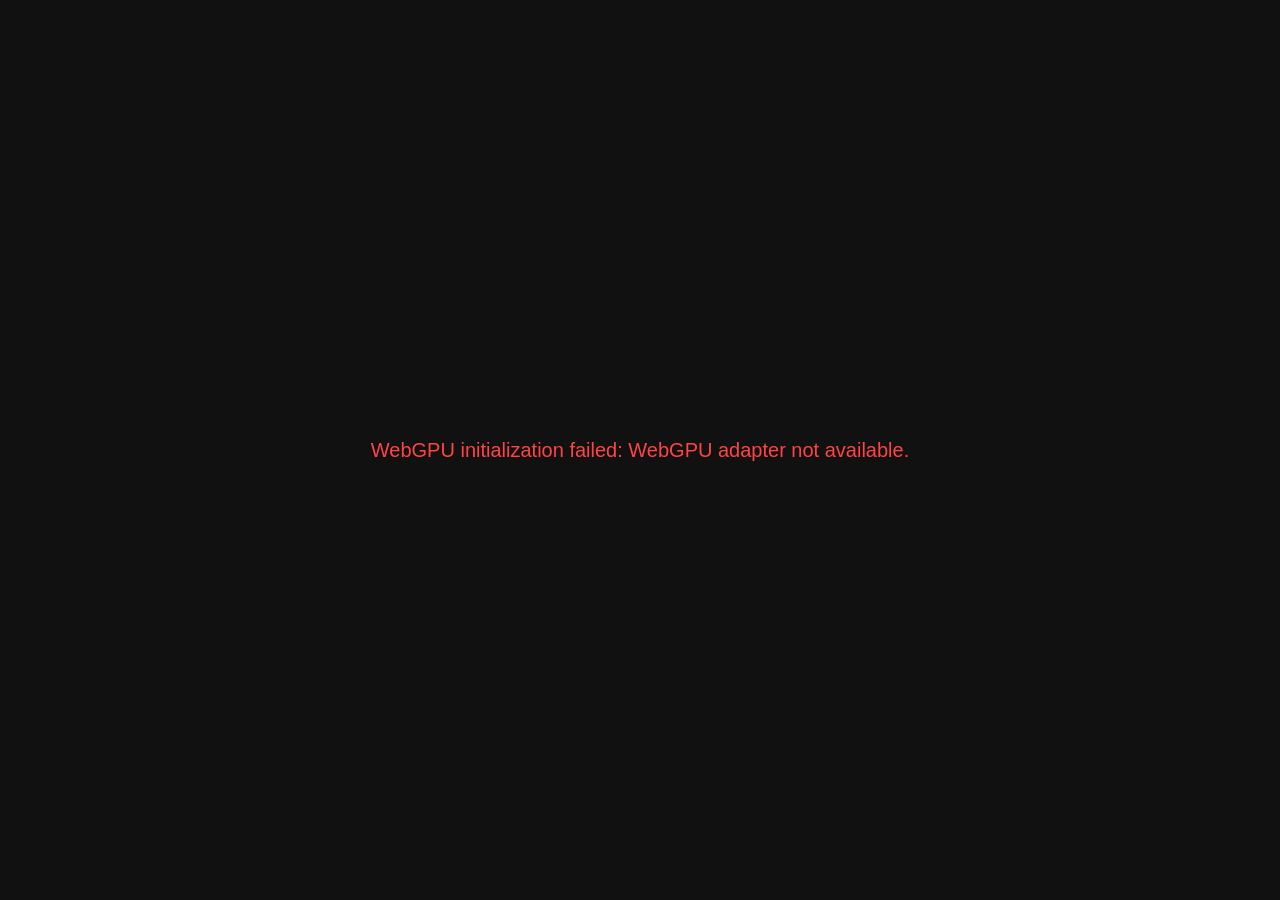
<file: index.html>
<!DOCTYPE html>
<html lang="en">
<head>
    <meta charset="UTF-8">
    <meta name="viewport" content="width=device-width, initial-scale=1.0, maximum-scale=1.0, user-scalable=no">

    <title>Mandelbrot Set Explorer — Interactive Deep Zoom with WebGPU</title>
    <meta name="description" content="Explore the Mandelbrot set in real time with unlimited deep zoom. Runs entirely in your browser using WebGPU and perturbation theory for arbitrary precision. No install required.">
    <meta name="keywords" content="Mandelbrot set, fractal explorer, deep zoom, WebGPU, interactive fractal, Mandelbrot zoom, fractal viewer, complex plane, browser fractal">
    <meta name="author" content="Edoardo Barbieri">
    <meta name="robots" content="index, follow">
    <link rel="canonical" href="https://edobrb.github.io/mandelbrot/">

    <!-- Open Graph -->
    <meta property="og:type" content="website">
    <meta property="og:url" content="https://edobrb.github.io/mandelbrot/">
    <meta property="og:title" content="Mandelbrot Set Explorer — Interactive Deep Zoom with WebGPU">
    <meta property="og:description" content="Explore the Mandelbrot set in real time with unlimited deep zoom. Runs entirely in your browser using WebGPU and perturbation theory for arbitrary precision.">
    <meta property="og:image" content="https://edobrb.github.io/mandelbrot/screen.jpg">
    <meta property="og:image:alt" content="Deep zoom into the Mandelbrot set rendered with WebGPU">
    <meta property="og:locale" content="en_US">
    <meta property="og:site_name" content="Mandelbrot Set Explorer">

    <!-- Twitter Card -->
    <meta name="twitter:card" content="summary_large_image">
    <meta name="twitter:url" content="https://edobrb.github.io/mandelbrot/">
    <meta name="twitter:title" content="Mandelbrot Set Explorer — Interactive Deep Zoom with WebGPU">
    <meta name="twitter:description" content="Explore the Mandelbrot set in real time with unlimited deep zoom. Runs entirely in your browser using WebGPU.">
    <meta name="twitter:image" content="https://edobrb.github.io/mandelbrot/screen.jpg">

    <!-- Structured data -->
    <script type="application/ld+json">
    {
      "@context": "https://schema.org",
      "@type": "WebApplication",
      "name": "Mandelbrot Set Explorer",
      "url": "https://edobrb.github.io/mandelbrot/",
      "description": "Interactive Mandelbrot set explorer with unlimited deep zoom, running in the browser via WebGPU and perturbation theory.",
      "applicationCategory": "EducationalApplication",
      "operatingSystem": "Any",
      "browserRequirements": "Requires a browser with WebGPU support (Chrome 113+, Edge 113+)",
      "author": {
        "@type": "Person",
        "name": "Edoardo Barbieri"
      },
      "image": "https://edobrb.github.io/mandelbrot/screen.jpg",
      "isAccessibleForFree": true,
      "keywords": "Mandelbrot, fractal, deep zoom, WebGPU, interactive, complex plane"
    }
    </script>

    <link rel="stylesheet" href="style.css">
</head>
<body>
    <canvas id="mandelbrot-canvas"></canvas>
    <div id="error-message" class="hidden"></div>
    <div id="ui-container"></div>
    <script type="module" src="main.js"></script>
</body>
</html>
</file>
<file: style.css>
*,
*::before,
*::after {
    margin: 0;
    padding: 0;
    box-sizing: border-box;
}

html, body {
    width: 100%;
    height: 100%;
    overflow: hidden;
    background: #000;
    font-family: 'Segoe UI', -apple-system, BlinkMacSystemFont, Roboto, Helvetica, Arial, sans-serif;
    color: #e0e0e0;
    -webkit-user-select: none;
    user-select: none;
}

/* ---------- Canvas ---------- */

#mandelbrot-canvas {
    display: block;
    width: 100%;
    height: 100%;
    cursor: crosshair;
    touch-action: none;
}

/* ---------- Error message ---------- */

#error-message {
    position: fixed;
    inset: 0;
    display: flex;
    align-items: center;
    justify-content: center;
    padding: 2rem;
    font-size: 1.25rem;
    text-align: center;
    background: #111;
    color: #f44;
    z-index: 100;
}

/* ---------- Dashboard ---------- */

.dashboard {
    position: fixed;
    top: 12px;
    left: 12px;
    background: rgba(12, 12, 14, 0.92);
    backdrop-filter: blur(16px);
    -webkit-backdrop-filter: blur(16px);
    border: 1px solid rgba(255, 255, 255, 0.08);
    border-radius: 12px;
    padding: 16px;
    z-index: 50;
    pointer-events: auto;
    font-size: 12px;
    line-height: 1.5;
    width: 340px;
    max-height: calc(100vh - 64px);
    overflow-y: auto;
    scrollbar-width: thin;
    scrollbar-color: rgba(255,255,255,0.10) transparent;
    color: #b0b0b0;
    box-shadow: 0 8px 32px rgba(0, 0, 0, 0.4);
}
.dashboard.hidden { display: none; }

/* Dashboard title */
.dash-title {
    font-size: 13px;
    font-weight: 700;
    color: #fff;
    margin: 0 0 12px;
    padding: 0;
    letter-spacing: 0.02em;
}

/* Collapsible sections */
.dash-section-header {
    display: flex;
    align-items: center;
    justify-content: space-between;
    font-size: 10px;
    font-weight: 600;
    letter-spacing: 0.08em;
    text-transform: uppercase;
    color: rgba(255, 255, 255, 0.28);
    margin: 14px 0 8px;
    padding-bottom: 6px;
    border-bottom: 1px solid rgba(255,255,255,0.06);
    cursor: pointer;
    user-select: none;
}
.dash-section-header:hover { color: rgba(255, 255, 255, 0.5); }
.dash-chevron { font-size: 8px; }
.dash-section-body.collapsed { display: none; }

/* Live stats */
.dash-stats {
    display: grid;
    grid-template-columns: auto 1fr;
    column-gap: 12px;
    row-gap: 4px;
    padding: 2px 0;
}
.stat-label {
    color: rgba(255, 255, 255, 0.35);
    font-size: 11px;
    white-space: nowrap;
    line-height: 1.6;
}
.stat-value {
    color: rgba(255, 255, 255, 0.65);
    font-family: 'SF Mono', 'Fira Code', 'Consolas', monospace;
    font-size: 11px;
    overflow: hidden;
    text-overflow: ellipsis;
    white-space: nowrap;
    line-height: 1.6;
}
input.stat-input {
    background: transparent;
    border: none;
    border-bottom: 1px solid rgba(255, 255, 255, 0.15);
    outline: none;
    width: 100%;
    padding: 0;
    cursor: text;
}
input.stat-input:focus {
    border-bottom-color: rgba(255, 255, 255, 0.5);
    color: #fff;
}

/* Setting rows */
.dash-row {
    display: flex;
    align-items: center;
    gap: 10px;
    margin-bottom: 8px;
}
.dash-row--wrap { flex-wrap: wrap; }
.dash-row--checkbox { margin-top: -4px; margin-bottom: 10px; }
.dash-label--minor { font-size: 10.5px; opacity: 0.7; }
.dash-checkbox { width: 13px; height: 13px; accent-color: #4a9eff; cursor: pointer; flex-shrink: 0; }

.dash-label {
    color: rgba(255, 255, 255, 0.5);
    font-size: 11.5px;
    white-space: nowrap;
    flex-shrink: 0;
    width: 120px;
}

/* Segmented control */
.seg-control {
    display: flex;
    background: rgba(255,255,255,0.04);
    border: 1px solid rgba(255,255,255,0.08);
    border-radius: 8px;
    overflow: hidden;
    padding: 3px;
    gap: 2px;
}
.seg-btn {
    flex: 1;
    background: transparent;
    border: none;
    color: rgba(255,255,255,0.4);
    font-size: 11.5px;
    padding: 6px 12px;
    cursor: pointer;
    border-radius: 6px;
    transition: background 0.15s, color 0.15s;
}
.seg-btn + .seg-btn { border-left: none; }
.seg-btn.active {
    background: rgba(255,255,255,0.14);
    color: #e8e8e8;
    box-shadow: 0 1px 4px rgba(0,0,0,0.2);
}
.seg-btn:hover:not(.active) { background: rgba(255,255,255,0.06); }

/* Slider + number group */
.dash-slider-group {
    display: flex;
    align-items: center;
    gap: 8px;
    flex: 1;
    min-width: 0;
}
.dash-slider {
    flex: 1;
    height: 3px;
    accent-color: rgba(255,255,255,0.5);
    cursor: pointer;
    min-width: 0;
}
.dash-number {
    width: 54px;
    flex-shrink: 0;
    background: rgba(255,255,255,0.05);
    border: 1px solid rgba(255,255,255,0.10);
    border-radius: 5px;
    color: #ccc;
    font-size: 11px;
    font-family: 'SF Mono', 'Fira Code', 'Consolas', monospace;
    padding: 3px 6px;
    text-align: right;
    outline: none;
    transition: border-color 0.15s;
}
.dash-number:focus { border-color: rgba(255,255,255,0.30); }

/* ── Gradient Editor ── */

.ge {
    margin-bottom: 4px;
}

.ge-toolbar {
    display: flex;
    align-items: center;
    justify-content: space-between;
    margin-bottom: 6px;
}

.ge-hint {
    font-size: 11px;
    color: rgba(255, 255, 255, 0.55);
    font-style: italic;
}

.ge-dice {
    padding: 2px 7px;
    font-size: 14px;
    line-height: 1;
}

/* Track: unified border wrapping canvas + rail */
.ge-track {
    cursor: crosshair;
    border-radius: 6px;
    border: 1px solid rgba(255, 255, 255, 0.08);
    overflow: visible;
}

.ge-canvas {
    display: block;
    width: 100%;
    height: 28px;
    border-radius: 5px 5px 0 0;
    pointer-events: none;
}

.ge-rail {
    position: relative;
    height: 24px;
    background: rgba(255, 255, 255, 0.025);
    border-top: 1px solid rgba(255, 255, 255, 0.05);
    border-radius: 0 0 5px 5px;
    overflow: visible;
}

/* Handle: colored circle with a tick connecting to the bar */
.ge-handle {
    position: absolute;
    bottom: 3px;
    transform: translateX(-50%);
    width: 14px;
    height: 14px;
    background: var(--stop-color);
    border: 2px solid rgba(255, 255, 255, 0.5);
    border-radius: 50%;
    cursor: pointer;
    z-index: 5;
    transition: transform 0.12s ease, border-color 0.12s, box-shadow 0.12s;
    box-shadow: 0 1px 4px rgba(0, 0, 0, 0.45);
    touch-action: none;
    outline: none;
}

/* Vertical tick from handle up to the gradient bar */
.ge-handle::before {
    content: '';
    position: absolute;
    bottom: 100%;
    left: 50%;
    transform: translateX(-50%);
    width: 2px;
    height: 5px;
    background: var(--stop-color);
    border-radius: 1px;
    opacity: 0.65;
    transition: opacity 0.12s;
}

.ge-handle:hover {
    transform: translateX(-50%) scale(1.2);
    border-color: #fff;
    box-shadow: 0 0 0 3px rgba(255, 255, 255, 0.08), 0 2px 8px rgba(0, 0, 0, 0.5);
    z-index: 10;
}
.ge-handle:hover::before { opacity: 1; }

/* While dragging, keep visual focus on the dragged handle only. */
.ge-rail--dragging .ge-handle:not(.ge-handle--dragging) {
    pointer-events: none;
}
.ge-rail--dragging .ge-handle:not(.ge-handle--dragging):hover {
    transform: translateX(-50%);
    border-color: rgba(255, 255, 255, 0.5);
    box-shadow: 0 1px 4px rgba(0, 0, 0, 0.45);
    z-index: 5;
}

.ge-handle--active {
    border-color: #fff;
    box-shadow: 0 0 0 3px rgba(255, 255, 255, 0.15), 0 2px 8px rgba(0, 0, 0, 0.5);
    z-index: 10;
}

.ge-handle--dragging {
    transform: translateX(-50%) scale(1.25);
    border-color: #fff;
    box-shadow: 0 0 0 4px rgba(255, 255, 255, 0.12), 0 3px 12px rgba(0, 0, 0, 0.6);
    z-index: 20;
    transition: none;
    cursor: ew-resize;
}

.ge-handle--endpoint {
    border-radius: 3px;
    width: 12px;
    height: 12px;
    bottom: 4px;
}

.ge-handle:focus-visible {
    box-shadow: 0 0 0 3px rgba(100, 150, 255, 0.4), 0 2px 8px rgba(0, 0, 0, 0.5);
}

/* ── Inline color editor (below rail) ── */

.ge-editor {
    max-height: 0;
    overflow: hidden;
    opacity: 0;
    transition: max-height 0.2s ease, opacity 0.15s ease, margin 0.2s ease;
    margin-top: 0;
}

.ge-editor--open {
    max-height: 120px;
    opacity: 1;
    margin-top: 8px;
    background: rgba(255, 255, 255, 0.03);
    border: 1px solid rgba(255, 255, 255, 0.08);
    border-radius: 6px;
    padding: 8px 10px;
}

.ge-editor__header {
    display: flex;
    align-items: center;
    justify-content: space-between;
    font-size: 10px;
    font-weight: 600;
    text-transform: uppercase;
    letter-spacing: 0.05em;
    color: rgba(255, 255, 255, 0.3);
    margin-bottom: 6px;
}

.ge-editor__close {
    background: none;
    border: none;
    color: rgba(255, 255, 255, 0.3);
    font-size: 15px;
    cursor: pointer;
    padding: 0 2px;
    line-height: 1;
    transition: color 0.1s;
}
.ge-editor__close:hover { color: rgba(255, 255, 255, 0.7); }

.ge-editor__color-row {
    display: flex;
    align-items: center;
    gap: 8px;
}

.ge-editor__picker {
    width: 36px;
    height: 28px;
    border: 1px solid rgba(255, 255, 255, 0.12);
    border-radius: 4px;
    cursor: pointer;
    padding: 2px;
    background: transparent;
    flex-shrink: 0;
}

.ge-editor__hex {
    width: 80px;
    flex-shrink: 0;
    background: rgba(255, 255, 255, 0.05);
    border: 1px solid rgba(255, 255, 255, 0.10);
    border-radius: 4px;
    color: #ccc;
    font-family: 'SF Mono', 'Fira Code', 'Consolas', monospace;
    font-size: 11px;
    padding: 5px 8px;
    outline: none;
    transition: border-color 0.15s;
}
.ge-editor__hex:focus { border-color: rgba(255, 255, 255, 0.3); }

.ge-editor__delete {
    margin-left: auto;
    flex-shrink: 0;
}

/* Generic buttons */
.dash-btn {
    background: rgba(255,255,255,0.06);
    border: 1px solid rgba(255,255,255,0.10);
    border-radius: 6px;
    color: #b0b0b0;
    font-size: 11px;
    padding: 5px 10px;
    cursor: pointer;
    white-space: nowrap;
    transition: background 0.15s, border-color 0.15s;
}
.dash-btn:hover { background: rgba(255,255,255,0.12); border-color: rgba(255,255,255,0.16); }
.dash-btn--danger { color: #c06060; border-color: rgba(200,70,70,0.18); }
.dash-btn--danger:hover { background: rgba(200,70,70,0.12); border-color: rgba(200,70,70,0.28); }
.dash-btn--go {
    padding: 5px 8px;
    color: #6bc;
    border-color: rgba(80,180,220,0.18);
    flex-shrink: 0;
}
.dash-btn--go:hover { background: rgba(80,180,220,0.10); border-color: rgba(80,180,220,0.28); }
.dash-btn--icon {
    padding: 3px 7px;
    font-size: 13px;
    line-height: 1.2;
    flex-shrink: 0;
}

/* Text input */
.dash-text-input {
    flex: 1;
    min-width: 0;
    background: rgba(255,255,255,0.05);
    border: 1px solid rgba(255,255,255,0.10);
    border-radius: 6px;
    color: #ccc;
    font-size: 12px;
    padding: 5px 8px;
    outline: none;
    transition: border-color 0.15s;
}
.dash-text-input:focus { border-color: rgba(255,255,255,0.30); }

/* Bookmarks */
.bookmarks-list {
    margin-top: 6px;
    display: flex;
    flex-direction: column;
    gap: 4px;
}
.bookmarks-empty { font-size: 11px; color: rgba(255,255,255,0.25); padding: 4px 0; }
.bookmark-row {
    display: flex;
    align-items: center;
    gap: 6px;
    background: rgba(255,255,255,0.03);
    border: 1px solid rgba(255,255,255,0.06);
    border-radius: 6px;
    padding: 6px 8px;
    transition: background 0.1s;
}
.bookmark-row:hover { background: rgba(255,255,255,0.05); }
.bookmark-info { flex: 1; min-width: 0; }
.bookmark-name {
    font-size: 12px;
    color: #bbb;
    white-space: nowrap;
    overflow: hidden;
    text-overflow: ellipsis;
}
.bookmark-zoom {
    font-size: 10px;
    color: rgba(255,255,255,0.3);
    font-family: 'SF Mono', 'Fira Code', 'Consolas', monospace;
}

/* Action bar */
.action-bar {
    display: flex;
    gap: 6px;
    margin-top: 14px;
    padding-top: 10px;
    border-top: 1px solid rgba(255,255,255,0.06);
}
.action-btn { flex: 1; justify-content: center; text-align: center; }

/* Help */
.dash-help {
    margin-top: 10px;
    font-size: 11px;
    color: rgba(255,255,255,0.55);
    line-height: 1.7;
}

/* ---------- Floating toggle button (smartphone mode) ---------- */

.float-toggle-btn {
    position: fixed;
    bottom: 20px;
    right: 20px;
    z-index: 60;
    width: 48px;
    height: 48px;
    border-radius: 50%;
    background: rgba(12, 12, 14, 0.92);
    backdrop-filter: blur(16px);
    -webkit-backdrop-filter: blur(16px);
    border: 1px solid rgba(255, 255, 255, 0.12);
    color: #ccc;
    font-size: 20px;
    cursor: pointer;
    display: flex;
    align-items: center;
    justify-content: center;
    transition: background 0.15s, color 0.15s, border-color 0.15s;
    touch-action: manipulation;
    box-shadow: 0 4px 16px rgba(0, 0, 0, 0.3);
}
.float-toggle-btn:hover,
.float-toggle-btn.panel-open { background: rgba(50, 50, 55, 0.95); color: #fff; border-color: rgba(255,255,255,0.2); }

/* ---------- Utility ---------- */

.hidden {
    display: none !important;
}
</file>
<file: web/style.css>
*,
*::before,
*::after {
    margin: 0;
    padding: 0;
    box-sizing: border-box;
}

html, body {
    width: 100%;
    height: 100%;
    overflow: hidden;
    background: #000;
    font-family: 'Segoe UI', -apple-system, BlinkMacSystemFont, Roboto, Helvetica, Arial, sans-serif;
    color: #e0e0e0;
    -webkit-user-select: none;
    user-select: none;
}

/* ---------- Canvas ---------- */

#mandelbrot-canvas {
    display: block;
    width: 100%;
    height: 100%;
    cursor: crosshair;
    touch-action: none;
}

/* ---------- Error message ---------- */

#error-message {
    position: fixed;
    inset: 0;
    display: flex;
    align-items: center;
    justify-content: center;
    padding: 2rem;
    font-size: 1.25rem;
    text-align: center;
    background: #111;
    color: #f44;
    z-index: 100;
}

/* ---------- Dashboard ---------- */

.dashboard {
    position: fixed;
    top: 12px;
    left: 12px;
    background: rgba(10, 10, 10, 0.88);
    backdrop-filter: blur(10px);
    -webkit-backdrop-filter: blur(10px);
    border: 1px solid rgba(255, 255, 255, 0.10);
    border-radius: 10px;
    padding: 12px 14px 10px;
    z-index: 50;
    pointer-events: auto;
    font-size: 12px;
    line-height: 1.5;
    width: 340px;
    max-height: calc(100vh - 24px);
    overflow-y: auto;
    scrollbar-width: thin;
    scrollbar-color: rgba(255,255,255,0.12) transparent;
    color: #bbb;
}
.dashboard.hidden { display: none; }

/* Section dividers */
.dash-divider {
    font-size: 9px;
    font-weight: 700;
    letter-spacing: 0.12em;
    text-transform: uppercase;
    color: #555;
    margin: 10px 0 6px;
    padding-bottom: 3px;
    border-bottom: 1px solid rgba(255,255,255,0.06);
}

/* Live stats */
.dash-stats {
    display: grid;
    grid-template-columns: auto 1fr;
    column-gap: 10px;
    row-gap: 1px;
}
.stat-label {
    color: #666;
    font-size: 11px;
    white-space: nowrap;
}
.stat-value {
    color: #999;
    font-family: 'SF Mono', 'Fira Code', 'Consolas', monospace;
    font-size: 11px;
    overflow: hidden;
    text-overflow: ellipsis;
    white-space: nowrap;
}

/* Setting rows */
.dash-row {
    display: flex;
    align-items: center;
    gap: 8px;
    margin-bottom: 5px;
}
.dash-row--wrap { flex-wrap: wrap; }

.dash-label {
    color: #888;
    font-size: 12px;
    white-space: nowrap;
    flex-shrink: 0;
    width: 120px;
}

/* Segmented control */
.seg-control {
    display: flex;
    border: 1px solid rgba(255,255,255,0.12);
    border-radius: 5px;
    overflow: hidden;
}
.seg-btn {
    flex: 1;
    background: transparent;
    border: none;
    color: #777;
    font-size: 11px;
    padding: 3px 0;
    cursor: pointer;
    transition: background 0.1s, color 0.1s;
}
.seg-btn + .seg-btn { border-left: 1px solid rgba(255,255,255,0.12); }
.seg-btn.active {
    background: rgba(255,255,255,0.12);
    color: #ddd;
}
.seg-btn:hover:not(.active) { background: rgba(255,255,255,0.06); }

/* Slider + number group */
.dash-slider-group {
    display: flex;
    align-items: center;
    gap: 5px;
    flex: 1;
    min-width: 0;
}
.dash-slider {
    flex: 1;
    height: 3px;
    accent-color: #777;
    cursor: pointer;
    min-width: 0;
}
.dash-number {
    width: 54px;
    flex-shrink: 0;
    background: rgba(255,255,255,0.06);
    border: 1px solid rgba(255,255,255,0.12);
    border-radius: 4px;
    color: #ccc;
    font-size: 11px;
    font-family: 'SF Mono', 'Fira Code', 'Consolas', monospace;
    padding: 2px 4px;
    text-align: right;
    outline: none;
}
.dash-number:focus { border-color: rgba(255,255,255,0.28); }

/* Gradient preview */
.gradient-preview {
    display: block;
    width: 100%;
    height: 14px;
    border-radius: 3px;
    border: 1px solid rgba(255,255,255,0.10);
    margin-bottom: 6px;
}

/* Color stops */
.color-stops {
    display: flex;
    flex-wrap: wrap;
    gap: 4px;
    flex: 1;
}
.color-swatch {
    width: 24px;
    height: 24px;
    border: none;
    border-radius: 4px;
    padding: 0;
    cursor: pointer;
    background: none;
}
.color-swatch::-webkit-color-swatch-wrapper { padding: 0; }
.color-swatch::-webkit-color-swatch { border-radius: 4px; border: 1px solid rgba(255,255,255,0.15); }

/* Sublabel */
.dash-sublabel {
    font-size: 10px;
    color: #555;
    margin: 5px 0 3px;
}

/* Segment weights */
.weights-row {
    display: flex;
    flex-wrap: wrap;
    gap: 3px;
    margin-bottom: 4px;
}
.weight-input {
    width: 42px;
    background: rgba(255,255,255,0.06);
    border: 1px solid rgba(255,255,255,0.12);
    border-radius: 4px;
    color: #ccc;
    font-size: 11px;
    padding: 2px 3px;
    text-align: center;
    outline: none;
}
.weight-input:focus { border-color: rgba(255,255,255,0.28); }

/* Generic buttons */
.dash-btn {
    background: rgba(255,255,255,0.07);
    border: 1px solid rgba(255,255,255,0.13);
    border-radius: 5px;
    color: #bbb;
    font-size: 11px;
    padding: 3px 9px;
    cursor: pointer;
    white-space: nowrap;
    transition: background 0.1s;
}
.dash-btn:hover { background: rgba(255,255,255,0.13); }
.dash-btn--danger { color: #d07070; border-color: rgba(200,70,70,0.22); }
.dash-btn--danger:hover { background: rgba(200,70,70,0.14); }
.dash-btn--go {
    padding: 3px 7px;
    color: #6bc;
    border-color: rgba(80,180,220,0.2);
    flex-shrink: 0;
}
.dash-btn--go:hover { background: rgba(80,180,220,0.10); }
.dash-btn--icon {
    padding: 2px 6px;
    font-size: 13px;
    line-height: 1.2;
    flex-shrink: 0;
}

/* Text input */
.dash-text-input {
    flex: 1;
    min-width: 0;
    background: rgba(255,255,255,0.06);
    border: 1px solid rgba(255,255,255,0.12);
    border-radius: 5px;
    color: #ccc;
    font-size: 12px;
    padding: 3px 7px;
    outline: none;
}
.dash-text-input:focus { border-color: rgba(255,255,255,0.28); }

/* Bookmarks */
.bookmarks-list {
    margin-top: 5px;
    display: flex;
    flex-direction: column;
    gap: 3px;
}
.bookmarks-empty { font-size: 11px; color: #555; padding: 2px 0; }
.bookmark-row {
    display: flex;
    align-items: center;
    gap: 5px;
    background: rgba(255,255,255,0.03);
    border: 1px solid rgba(255,255,255,0.06);
    border-radius: 5px;
    padding: 4px 7px;
}
.bookmark-info { flex: 1; min-width: 0; }
.bookmark-name {
    font-size: 12px;
    color: #bbb;
    white-space: nowrap;
    overflow: hidden;
    text-overflow: ellipsis;
}
.bookmark-zoom {
    font-size: 10px;
    color: #555;
    font-family: 'SF Mono', 'Fira Code', 'Consolas', monospace;
}

/* Action bar */
.action-bar {
    display: flex;
    gap: 5px;
    margin-top: 10px;
    padding-top: 8px;
    border-top: 1px solid rgba(255,255,255,0.06);
}
.action-btn { flex: 1; justify-content: center; text-align: center; }

/* Help */
.dash-help {
    margin-top: 8px;
    font-size: 10px;
    color: #444;
    line-height: 1.6;
}

/* ---------- Utility ---------- */

.hidden {
    display: none !important;
}
</file>
